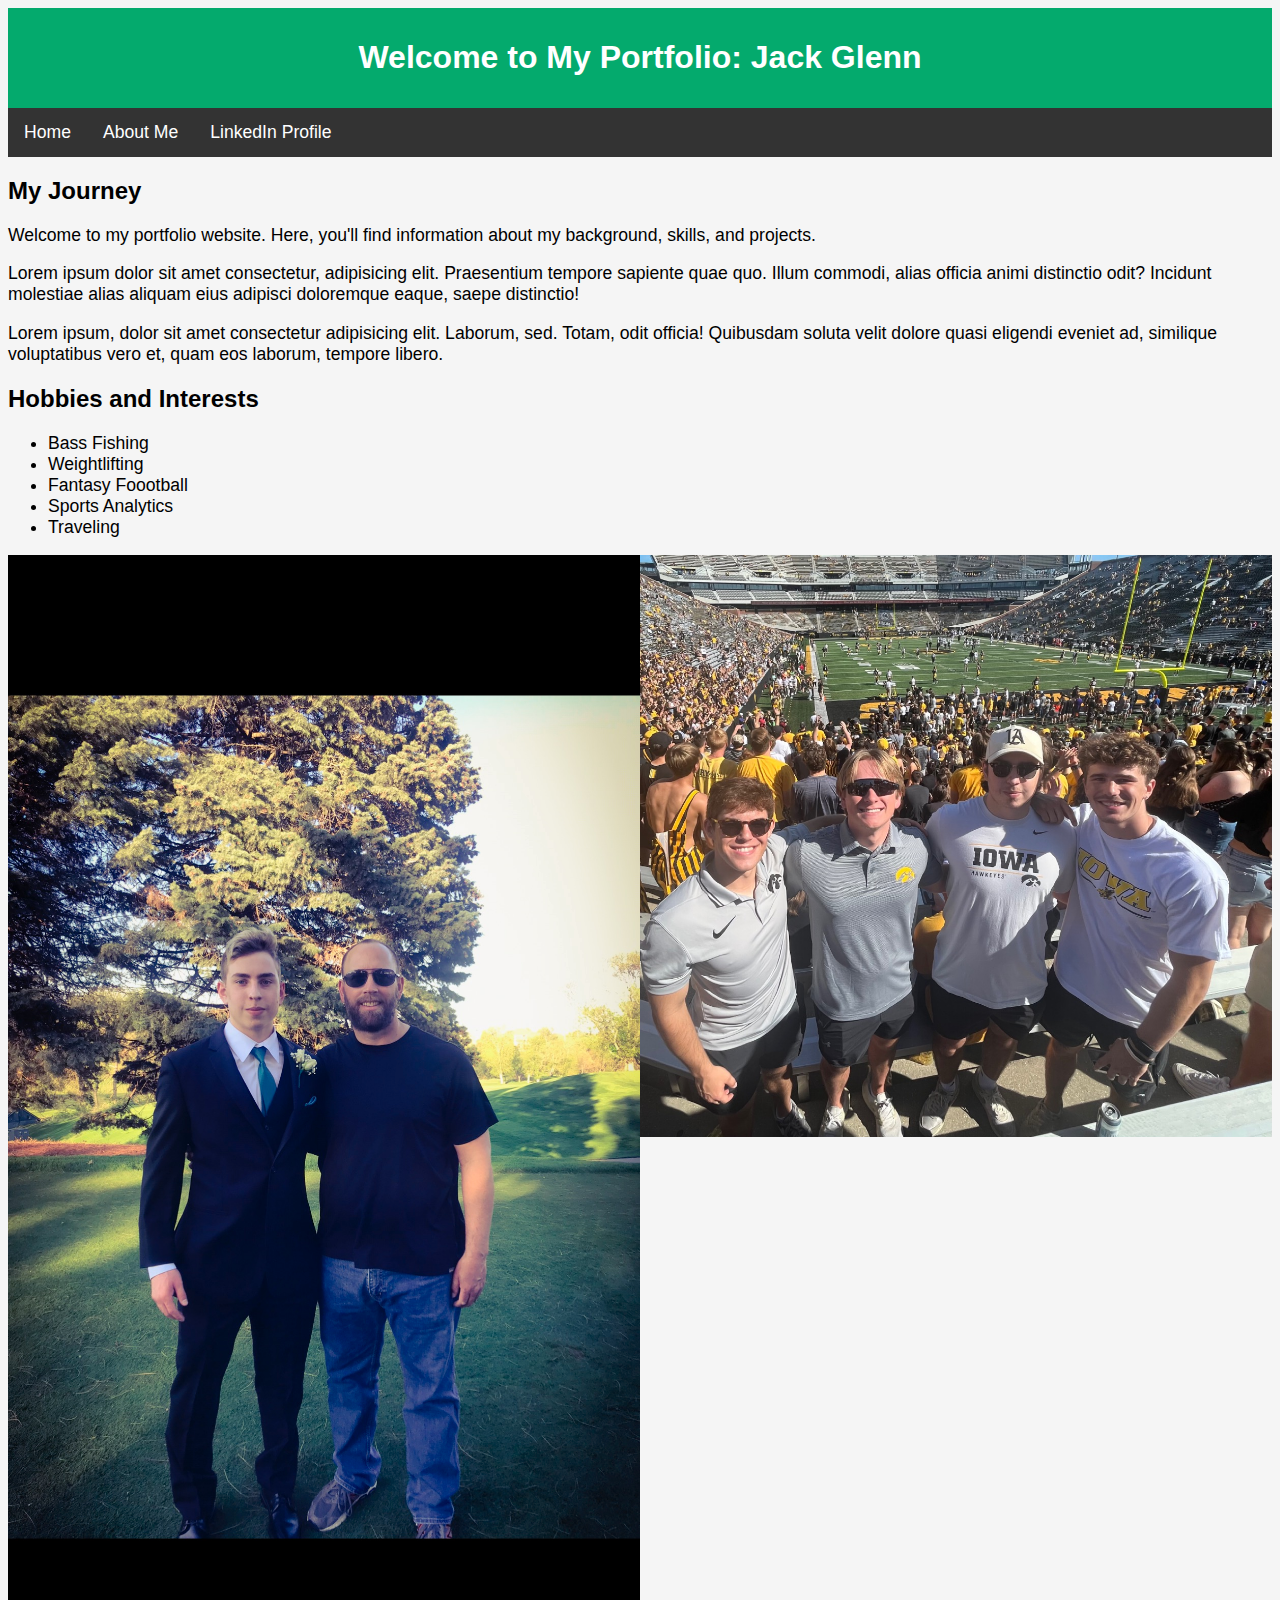
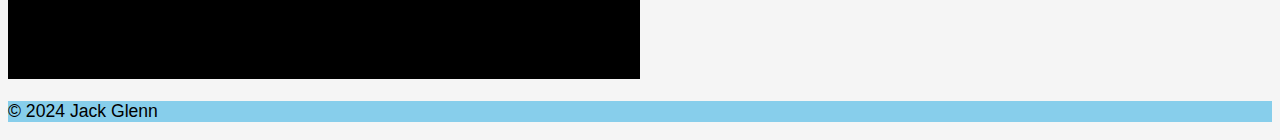
<file: index.html>
<!DOCTYPE html>
<html lang="en">
<head>
    <meta charset="UTF-8">
    <meta name="viewport" content="width=device-width, initial-scale=1.0">
    <title>My Portfolio - Home</title>
    <link rel="stylesheet" href="./css/sytlesheet.css"/>

</head>
<body>
    <header>
        <h1>Welcome to My Portfolio: Jack Glenn</h1>
    </header>
    <nav>
        <ul>
            <li><a href="index.html">Home</a></li>
            <li><a href="about.html">About Me</a></li>
            <li><a href="https://www.linkedin.com/in/jack-glenn-profile/">LinkedIn Profile</a></li>
        </ul>
    </nav>
    <main>
        <h2>My Journey</h2>
        <p>Welcome to my portfolio website. Here, you'll find information about my background, skills, and projects.</p>
        <p>Lorem ipsum dolor sit amet consectetur, adipisicing elit. Praesentium tempore sapiente quae quo. Illum commodi, alias officia animi distinctio odit? Incidunt molestiae alias aliquam eius adipisci doloremque eaque, saepe distinctio!</p>
        <p>Lorem ipsum, dolor sit amet consectetur adipisicing elit. Laborum, sed. Totam, odit officia! Quibusdam soluta velit dolore quasi eligendi eveniet ad, similique voluptatibus vero et, quam eos laborum, tempore libero.</p>
        <h2>Hobbies and Interests</h2>
        <ul>
            <li>Bass Fishing</li>
            <li>Weightlifting</li>
            <li>Fantasy Foootball</li>
            <li>Sports Analytics</li>
            <li>Traveling</li>
        </ul>
        <div class="row">
            <div class="column">
              <img src="./images/IMG_2554.JPG" alt="photo1" style="width:100%">
            </div>
            <div class="column">
              <img src="./images/IMG_4632.JPG" alt="photo2" style="width:100%">
          </div>
        </div>
    </main>
    <footer>
        <p>&copy; 2024 Jack Glenn</p>
    </footer>
</body>
</html>
</file>
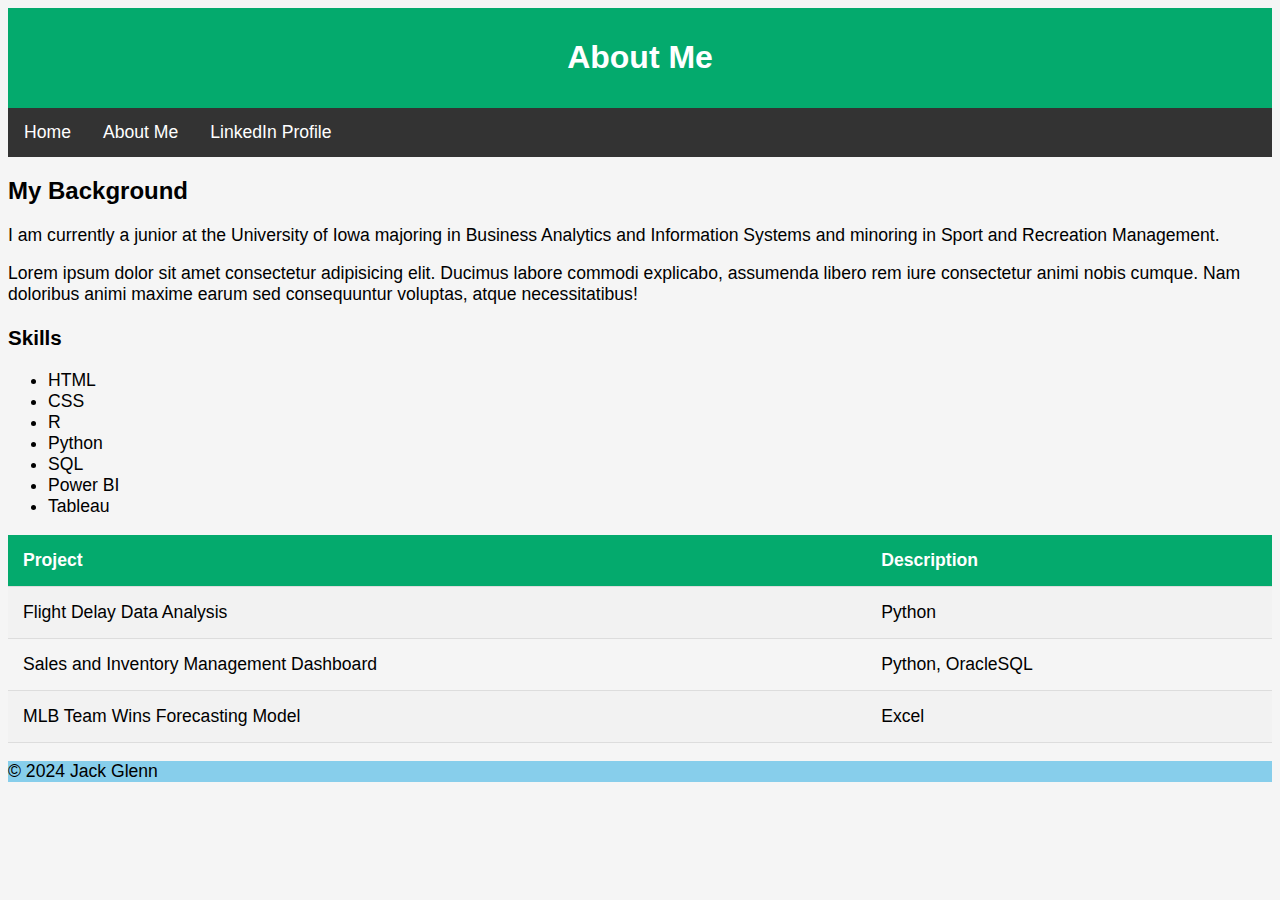
<file: about.html>
<!DOCTYPE html>
<html lang="en">
<head>
    <meta charset="UTF-8">
    <meta name="viewport" content="width=device-width, initial-scale=1.0">
    <title>About Me</title>
    <link rel="stylesheet" href="./css/sytlesheet.css"/>

</head>
<body>
    <header>
        <h1>About Me</h1>
    </header>
    <nav>
        <ul>
            <li><a href="index.html">Home</a></li>
            <li><a href="about.html">About Me</a></li>
            <li><a href="https://www.linkedin.com/in/jack-glenn-profile/">LinkedIn Profile</a></li>

        </ul>
    </nav>
    <main>
        <h2>My Background</h2>
        <p>I am currently a junior at the University of Iowa majoring in Business Analytics and Information Systems and minoring in Sport and Recreation Management.</p>
        <p>Lorem ipsum dolor sit amet consectetur adipisicing elit. Ducimus labore commodi explicabo, assumenda libero rem iure consectetur animi nobis cumque. Nam doloribus animi maxime earum sed consequuntur voluptas, atque necessitatibus!</p>
        <h3>Skills</h3>
        <ul>
            <li>HTML</li>
            <li>CSS</li>
            <li>R</li>
            <li>Python</li>
            <li>SQL</li>
            <li>Power BI</li>
            <li>Tableau</li>


        </ul>
        <table class="projects-table">
            <tr>
                <th>Project</th>
                <th>Description</th>
            </tr>
            <tr>
                <td>Flight Delay Data Analysis</td>
                <td>Python</td>
            </tr>
            <tr>
                <td>Sales and Inventory Management Dashboard</td>
                <td>Python, OracleSQL</td>
            </tr>
            <tr>
                <td>MLB Team Wins Forecasting Model</td>
                <td>Excel</td>
            </tr>
        </table>
    </main>
    <footer>
        <p>&copy; 2024 Jack Glenn</p>
    </footer>
</body>
</html>
</file>
<file: css/sytlesheet.css>
body {
    background-color: whitesmoke;
    font-family: Arial, sans-serif;
    font-size: 1.1rem;
  }
  
  h1 {
    font-size: 2rem;
  }
  
  h2 {
    font-size: 1.5rem;
  }
  
  header {
    background-color: #04aa6d;
    text-align: center;
    padding-top: 10px;
    padding-bottom: 10px;
    color: white;
  }
  
  nav {
    background-color: plum;
  }
  
  footer {
    background-color: skyblue;
  }
  
  section {
    margin: 20px;
    padding-left: 20px;
    padding-right: 20px;
  }
  
  nav ul {
    list-style-type: none;
    margin: 0;
    padding: 0;
    overflow: hidden;
    background-color: #333;
  }
  
  nav ul li {
    float: left;
  }
  
  nav ul li a {
    display: block;
    color: white;
    text-align: center;
    padding: 14px 16px;
    text-decoration: none;
  }
  
  /* Change the link color to #111 (black) on hover */
  nav ul li a:hover {
    background-color: #111;
  }
  
  /* table formatting */
  table {
    border-collapse: collapse;
    width: 100%;
  }
  
  th,
  td {
    border-bottom: 1px solid #ddd;
    padding: 15px;
    text-align: left;
  }
  
  th {
    background-color: #04aa6d;
    color: white;
  }
  tr:nth-child(even) {
    background-color: #f2f2f2;
  }
  
  tr:hover {
    background-color: coral;
  }
  
  .table-description {
    font-size: 1.1rem;
    color: #666;
    font-variant: small-caps;
  }
  
  /* end table formatting */
  
  .responsive-img {
    width: 100%;
    max-width: 600px;
    height: auto;
  }
  
  .error {
    color: red;
    text-decoration: line-through;
  }
  
  #container {
    width: 85%;
    margin: 0 auto;
  }

/* CSS for the column class */
.column {
    float: left;
    width: 50%; /* Adjust the width as needed */
}

/* Clear floats after the columns */
.row:after {
    content: "";
    display: table;
    clear: both;
}

/* CSS for the custom-format class */
.custom-format {
    border: 2px solid #ccc; /* Example border */
    padding: 10px; /* Example padding */
    margin: 10px; /* Example margin */
    background-color: #f0f0f0; /* Example background color */
}


/* CSS for the .content class */
.content {
    border: 2px solid #333; /* Border style */
    padding: 20px; /* Padding */
    margin: 10px; /* Margin */
    width: 80%; /* Width */
    box-sizing: border-box; /* Include border and padding in the width calculation */
}
</file>
